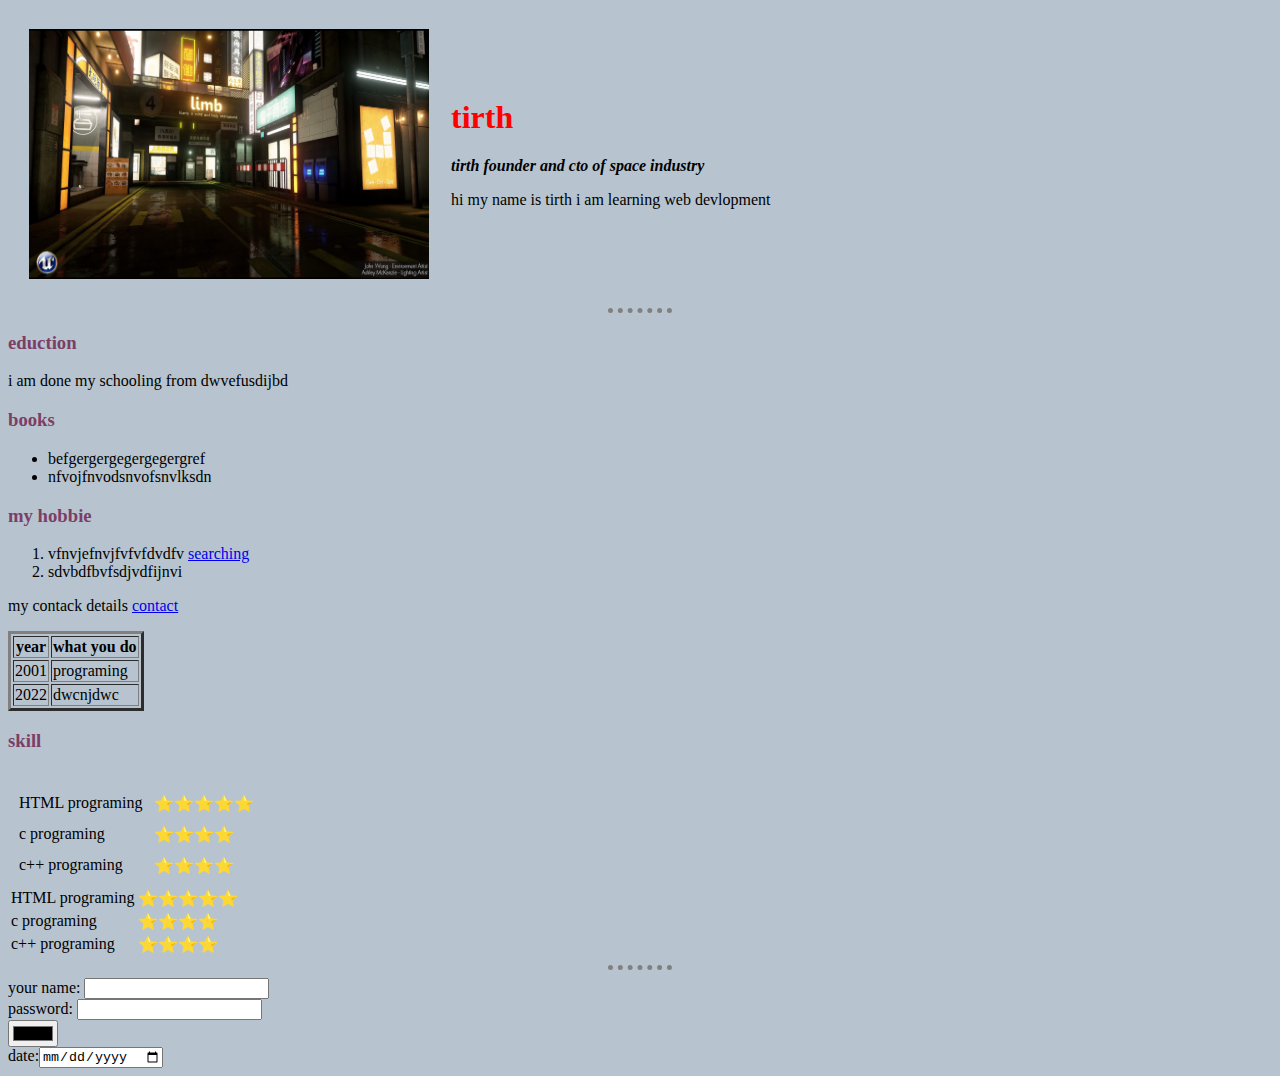
<file: index.html>
<html>

<head>
  <meta charset="UTF-8" />
  <title>☔tirth personal site</title>
  <!-- we can use these type of emoji due to UTF-8 -->
  <link rel="stylesheet" type ="text/css" href="/style.css">
</head>
<body>
  <!-- <h1>☔☔☔☔☔☔☔☔☔☔☔☔</h1> 
        <h2>☕☕☕☕☕☕☕☕☕☕☕☕</h2> -->
  <table cellspacing="20">
    <tr>
      <td><img src="/deusex.jpg" width="400" height="200" /></td>
      <td>
        <h1>tirth</h1>
        <p>
          <em><strong>tirth founder and cto of space industry</strong></em>
        </p>
        <p>hi my name is tirth i am learning web devlopment</p>
      </td>
    </tr>
  </table>
  <hr>
  <h3>eduction</h3>
  <p>i am done my schooling from dwvefusdijbd</p>
  <h3>books</h3>
  <ul>
    <li>befgergergegergegergref</li>
    <li>nfvojfnvodsnvofsnvlksdn</li>
  </ul>
  <h3>my hobbie</h3>
  <ol>
    <li>
      vfnvjefnvjfvfvfdvdfv
      <a href="https://www.google.com/" target="_blank">searching</a>
    </li>
    <li>sdvbdfbvfsdjvdfijnvi</li>
  </ol>
  <p>my contack details <a href="/contact.html" target="_blank">contact</a></p>
  <table border="3">
    <thead>
      <tr>
        <th>year</th>
        <th>what you do</th>
      </tr>
    </thead>
    <tr>
      <td>2001</td>
      <td>programing</td>
    </tr>
    <tr>
      <td>2022</td>
      <td>dwcnjdwc</td>
    </tr>
  </table>
  <h3>skill</h3>
  <table cellspacing="10">
    <td>
      <tr>
        <td>HTML programing</td>
        <td>⭐⭐⭐⭐⭐</td>
      </tr>
      <tr>
        <td>c programing</td>
        <td>⭐⭐⭐⭐</td>
      </tr>
      <tr>
        <td>c++ programing</td>
        <td>⭐⭐⭐⭐</td>
      </tr>
  </table>
  </td>
  <table>
    <tr>
      <td>HTML programing</td>
      <td>⭐⭐⭐⭐⭐</td>
    </tr>
    <tr>
      <td>c programing</td>
      <td>⭐⭐⭐⭐</td>
    </tr>
    <tr>
      <td>c++ programing</td>
      <td>⭐⭐⭐⭐</td>
    </tr>
  </table>
  <hr>
  <label for="your name"></label>
  your name: <input type="text" name="your name"><br>
  password: <input type="password" name="" id=""><br>
  <input type="color" name="your name"><br>
  date:<input type="date" name="mydate" id=""><br>
</body>

</html>
</file>
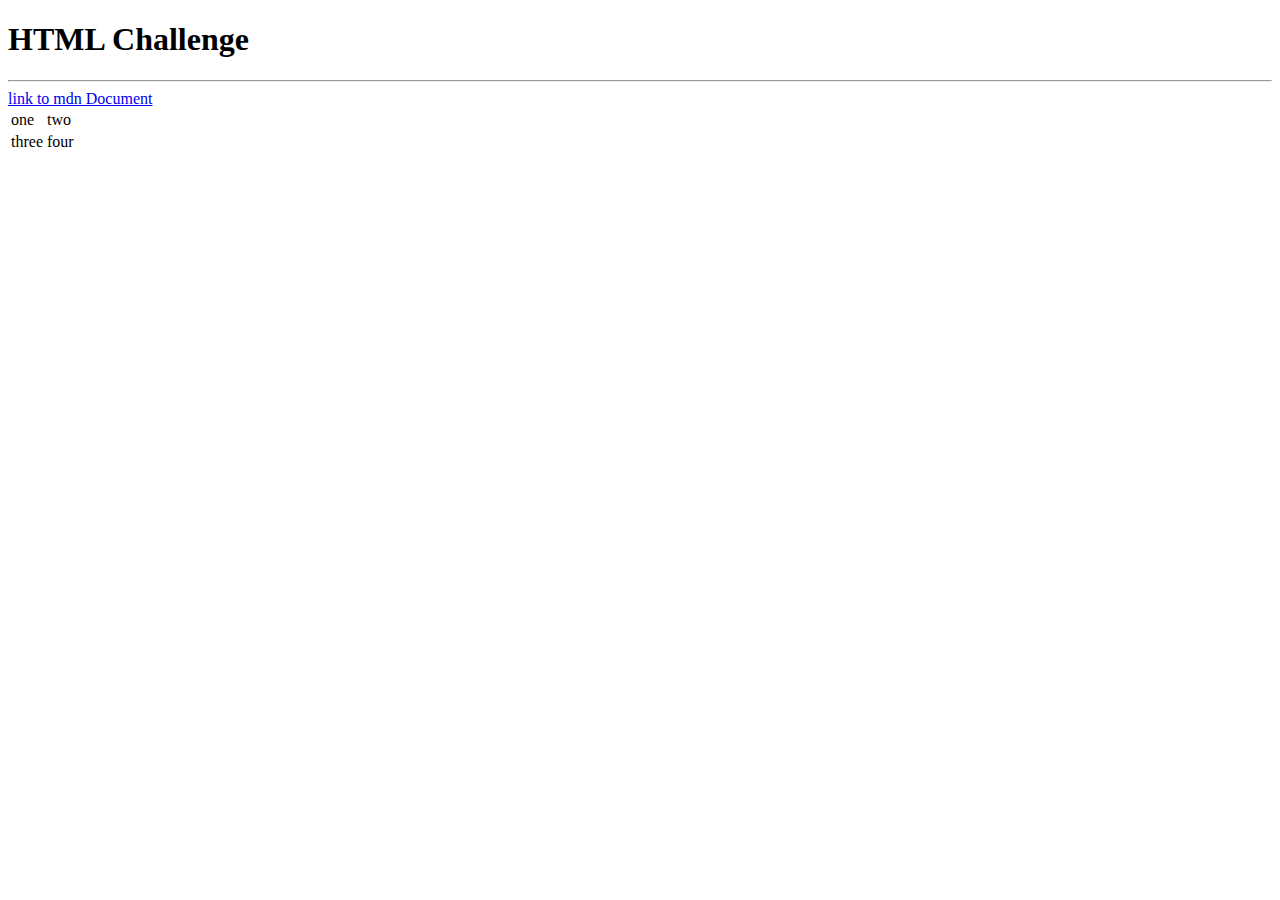
<file: codeing_ex_1.html>
<!DOCTYPE html>
<html lang="en">
<head>
    <meta charset="UTF-8">
    <title>index.html</title>
</head>
<body>
    <h1>HTML Challenge</h1>
    <hr>
    <a href="https://developer.mozilla.org/en-US/docs/Web/HTML">link to mdn Document</a>
    <table>
        <tr>
            <td>one</td>
            <td>two</td>
        </tr>
        <tr>
            <td>three</td>
            <td>four</td>
        </tr>
    </table>
</body>
</html>
</file>
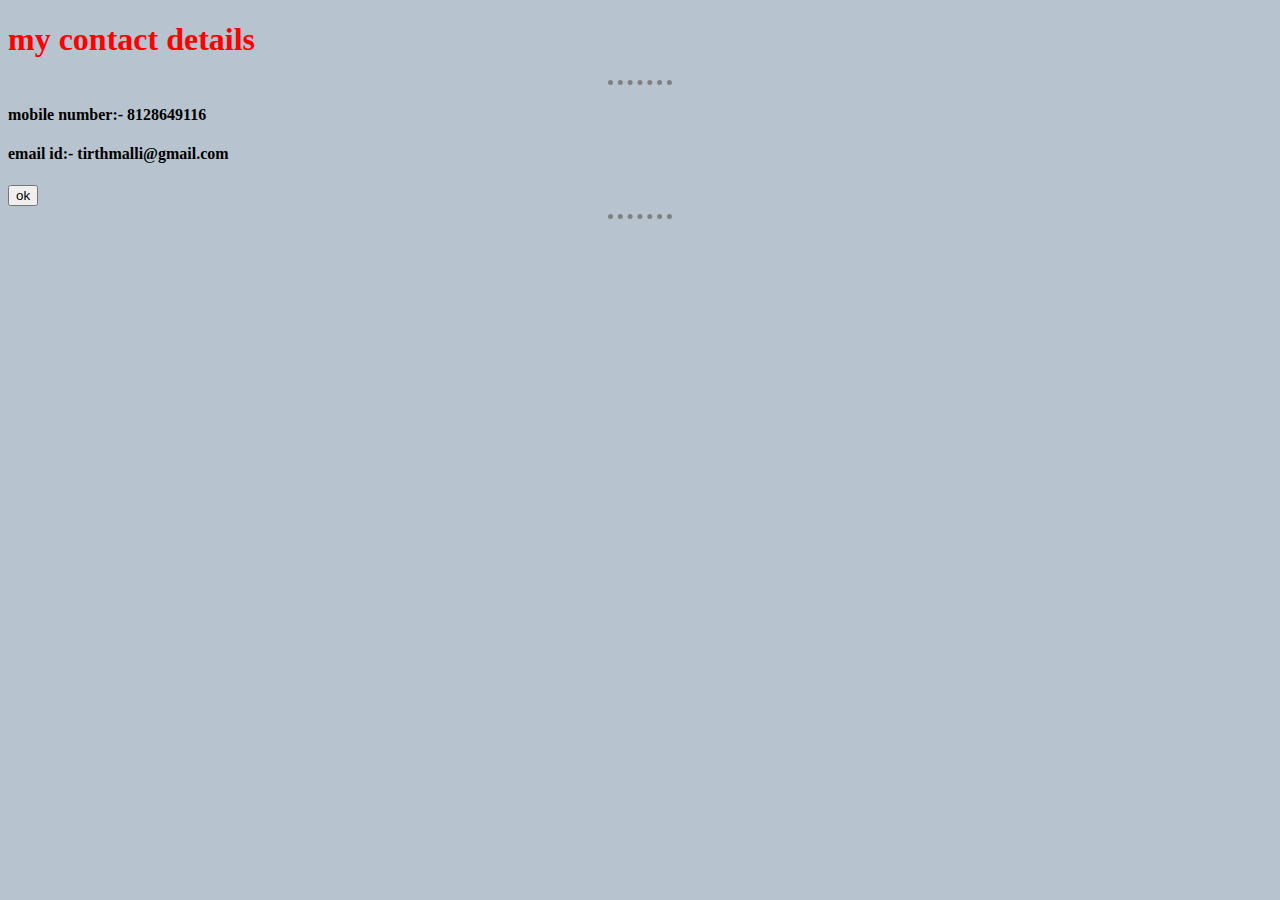
<file: contact.html>
<!DOCTYPE html>
<html lang="en">
<head>
    <meta charset="UTF-8">
    <title>Document</title>
    <link rel="stylesheet" href="/style.css">
</head>
<body>
    <h1>my contact details</h1>
    <hr>
    <h4>mobile number:- 8128649116</h4>
    <h4>email id:- tirthmalli@gmail.com</h4>
    <form action=""></form>
    <input type="button" value="ok">
    <hr>
</body>
</html>
</file>
<file: pencode.html>
<!DOCTYPE html>
<html lang="en">

<head>
    <meta charset="UTF-8">
    <meta http-equiv="X-UA-Compatible" content="IE=edge">
    <meta name="viewport" content="width=device-width, initial-scale=1.0">
    <title>Document</title>
</head>
<body>
    <hr size="5" noshade>
    <h1>tirth</h1>
    <br>
    <h2>malli</h2>
</body>

</html>
</file>
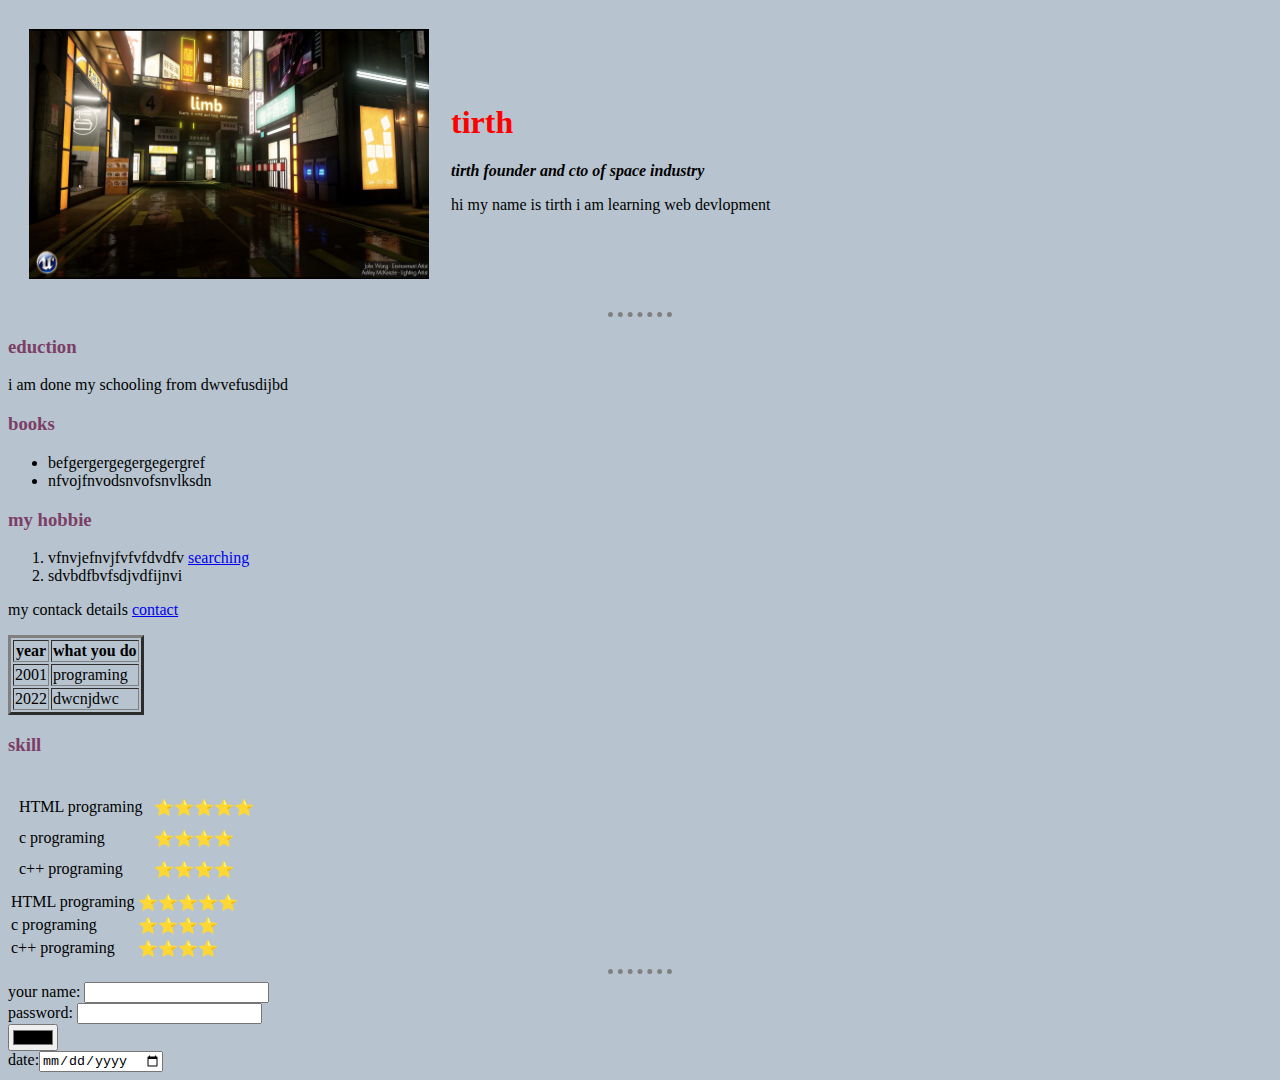
<file: personal_site.html>
<!DOCTYPE html>
<html>

<head>
  <meta charset="UTF-8" />
  <title>☔tirth personal site</title>
  <!-- we can use this type of emoji due to UTF-8 -->
  <link rel="stylesheet" href="/style.css">
</head>
<body>
  <!-- <h1>☔☔☔☔☔☔☔☔☔☔☔☔</h1> 
        <h2>☕☕☕☕☕☕☕☕☕☕☕☕</h2> -->
  <table cellspacing="20">
    <tr>
      <td><img src="/deusex.jpg" width="400" height="200" /></td>
      <td>
        <h1>tirth</h1>
        <p>
          <em><strong>tirth founder and cto of space industry</strong></em>
        </p>
        <p>hi my name is tirth i am learning web devlopment</p>
      </td>
    </tr>
  </table>
  <hr>
  <h3>eduction</h3>
  <p>i am done my schooling from dwvefusdijbd</p>
  <h3>books</h3>
  <ul>
    <li>befgergergegergegergref</li>
    <li>nfvojfnvodsnvofsnvlksdn</li>
  </ul>
  <h3>my hobbie</h3>
  <ol>
    <li>
      vfnvjefnvjfvfvfdvdfv
      <a href="https://www.google.com/" target="_blank">searching</a>
    </li>
    <li>sdvbdfbvfsdjvdfijnvi</li>
  </ol>
  <p>my contack details <a href="/contact.html" target="_blank">contact</a></p>
  <table border="3">
    <thead>
      <tr>
        <th>year</th>
        <th>what you do</th>
      </tr>
    </thead>
    <tr>
      <td>2001</td>
      <td>programing</td>
    </tr>
    <tr>
      <td>2022</td>
      <td>dwcnjdwc</td>
    </tr>
  </table>
  <h3>skill</h3>
  <table cellspacing="10">
    <td>
      <tr>
        <td>HTML programing</td>
        <td>⭐⭐⭐⭐⭐</td>
      </tr>
      <tr>
        <td>c programing</td>
        <td>⭐⭐⭐⭐</td>
      </tr>
      <tr>
        <td>c++ programing</td>
        <td>⭐⭐⭐⭐</td>
      </tr>
  </table>
  </td>
  <table>
    <tr>
      <td>HTML programing</td>
      <td>⭐⭐⭐⭐⭐</td>
    </tr>
    <tr>
      <td>c programing</td>
      <td>⭐⭐⭐⭐</td>
    </tr>
    <tr>
      <td>c++ programing</td>
      <td>⭐⭐⭐⭐</td>
    </tr>
  </table>
  <hr>
  <label for="your name"></label>
  your name: <input type="text" name="your name"><br>
  password: <input type="password" name="" id=""><br>
  <input type="color" name="your name"><br>
  date:<input type="date" name="mydate" id=""><br>
</body>

</html>
</file>
<file: style.css>
body {
    background-color: #b7c4cf;
}
h1{
    color: red;
}
h3{
    color: #7c3e66;
}
hr {
    border-style: none;
    border-top-style: dotted;
    width: 5%;
    border-color: gray;
    border-width: 5px;
}

img {
    width: 400px;
    height: 250px;
}
</file>
